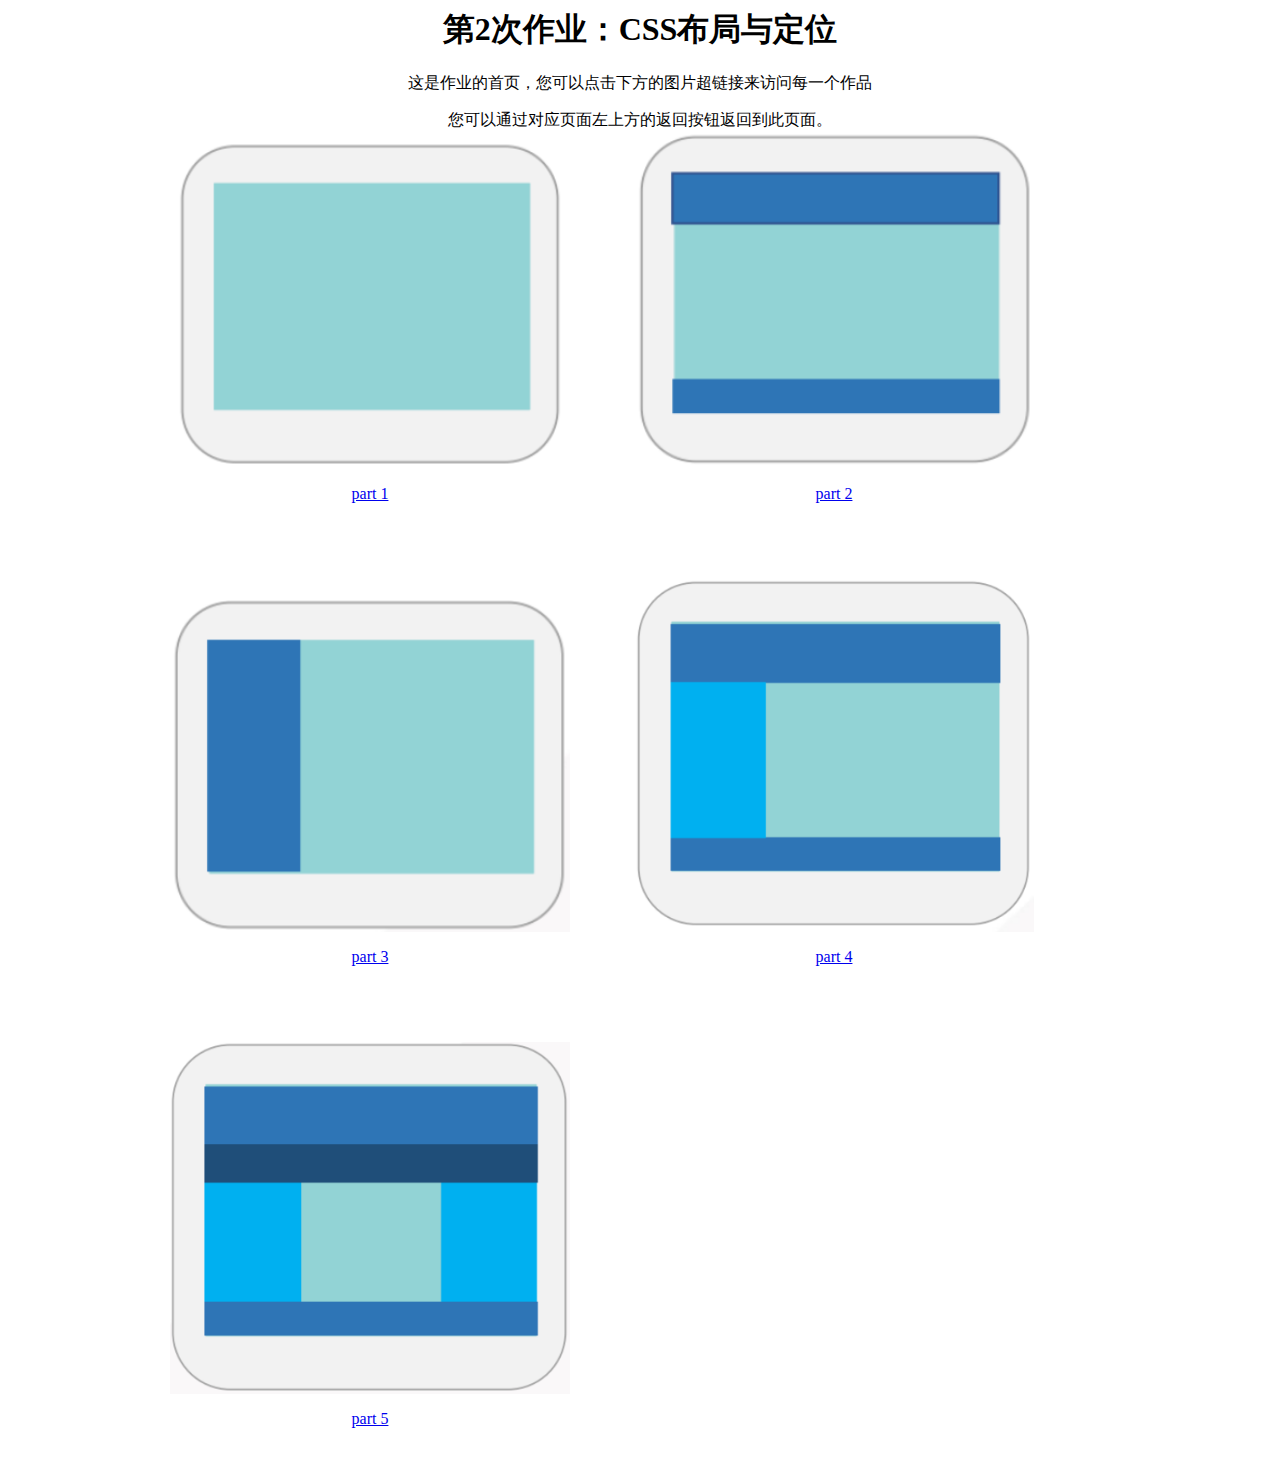
<file: code_002/index.html>
<html>

<head>
    <title>code_002</title>
    <!-- 所有的css都在style文件夹下 -->
    <link rel="stylesheet" href="style/index.css">

</head>

<body>
    <h1>第2次作业：CSS布局与定位</h1>
    <p>这是作业的首页，您可以点击下方的图片超链接来访问每一个作品</p>
    <p>您可以通过对应页面左上方的返回按钮返回到此页面。</p>
    <div class="img_box">
        <div class="p1">
            <a href="page/p1.html">
                <img src="img/p1.png">
                <p>part 1</p>
            </a>
        </div>
        <div class="p1">
            <a href="page/p2.html">
                <img src="img/p2.png">
                <p>part 2</p>
            </a>
        </div>
        <div class="p1">
            <a href="page/p3.html">
                <img src="img/p3.png">
                <p>part 3</p>
            </a>
        </div>
        <div class="p1">
            <a href="page/p4.html">
                <img src="img/p4.png">
                <p>part 4</p>
            </a>
        </div>
        <div class="p1">
            <a href="page/p5.html">
                <img src="img/p5.png">
                <p>part 5</p>
            </a>
        </div>


    </div>


</body>

</html>
</file>
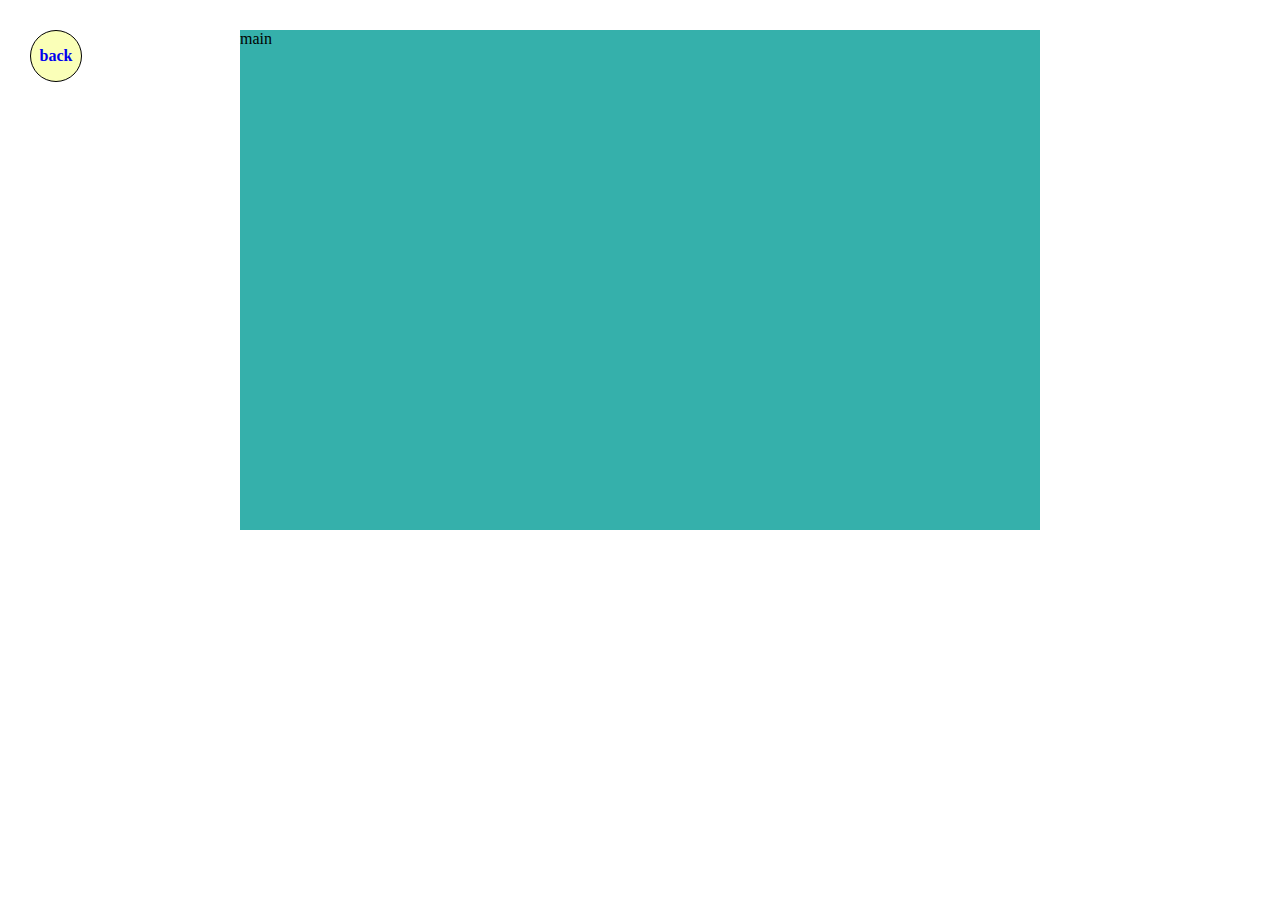
<file: code_002/page/p1.html>
<html>

<head>
    <title>part1</title>
    <link rel="stylesheet" href="../style/p1.css">
</head>

<body>
    <!-- 返回按钮 -->
    <a href="../index.html">
        <div class="back">back</div>
    </a>
    <div class="main">
        main
    </div>


</body>

</html>
</file>
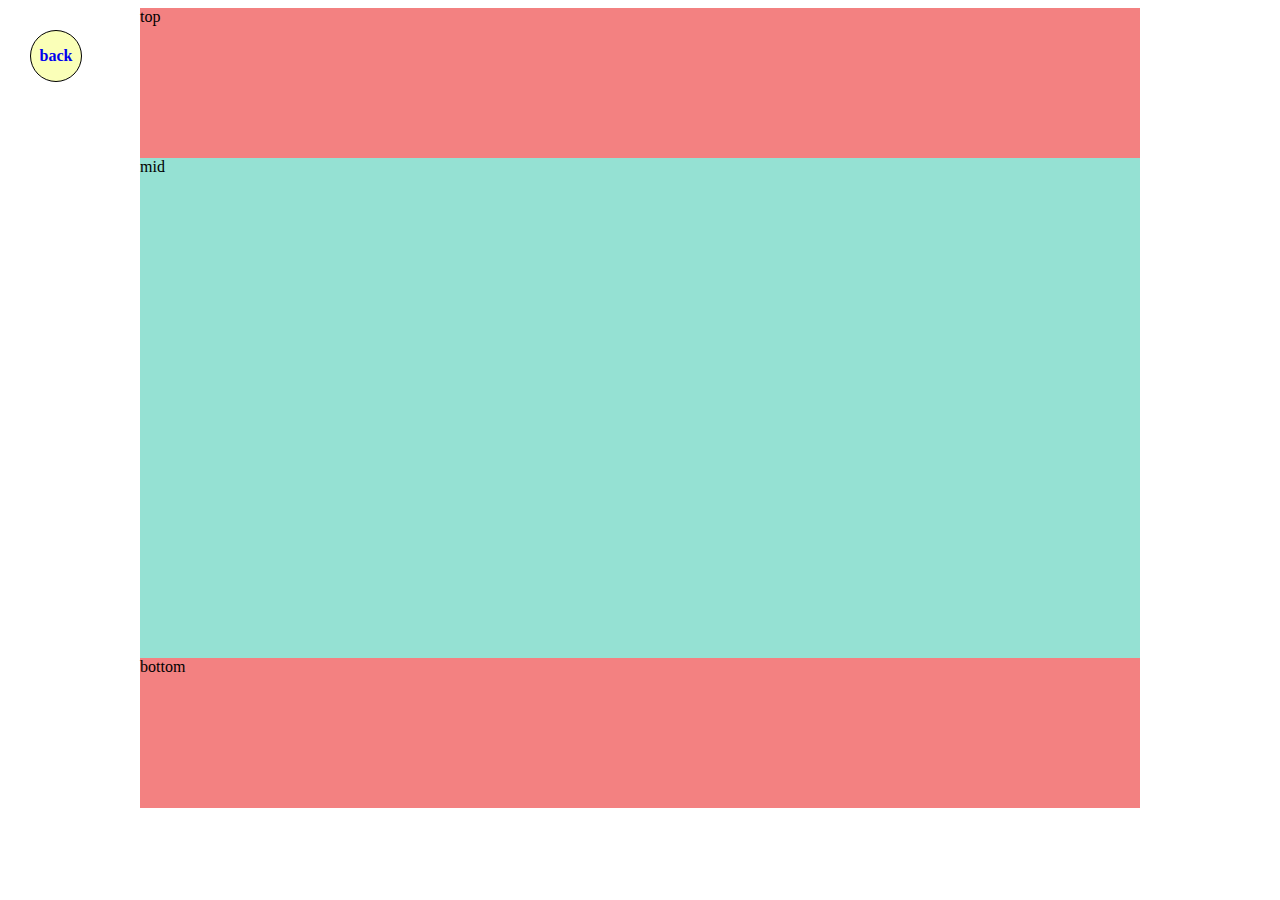
<file: code_002/page/p2.html>
<html>
<head>
    <title>part2</title>
    <link rel="stylesheet" href="../style/p2.css">
</head>
<body>
    <!-- 返回按钮 -->
    <a href="../index.html">
        <div class="back">back</div>
    </a>
    <div class="box_main">
        <div class="box_top">top</div>
        <div class="box_mid">mid</div>
        <div class="box_bottom">bottom</div>
    </div>

</body>
</html>
</file>
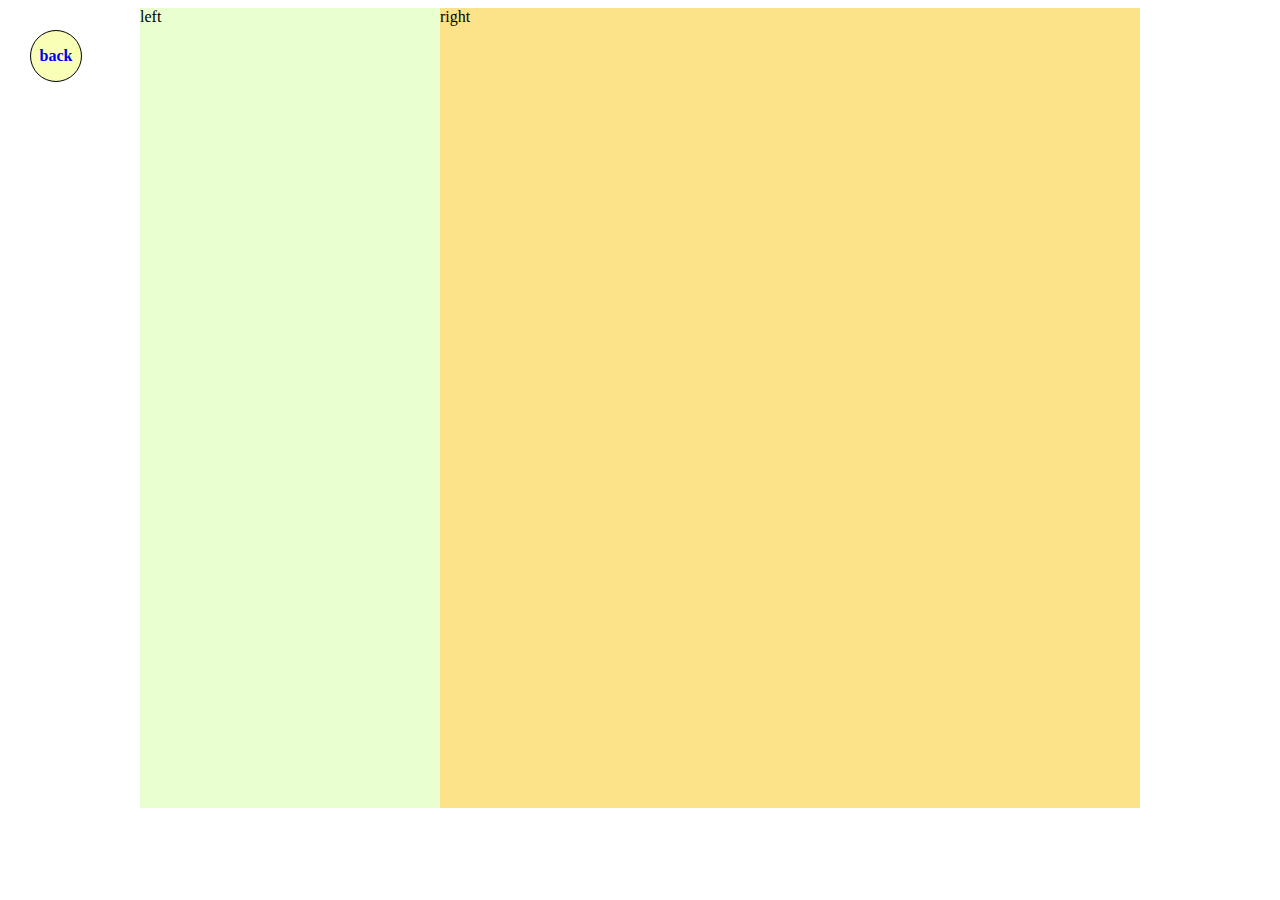
<file: code_002/page/p3.html>
<html>

<head>
    <title>part3</title>
    <link rel="stylesheet" href="../style/p3.css">
</head>

<body>
    <!-- 返回按钮 -->
    <a href="../index.html">
        <div class="back">back</div>
    </a>
    <div class="box_main">
        <div class="left">left</div>
        <div class="right">right</div>

    </div>



</body>

</html>
</file>
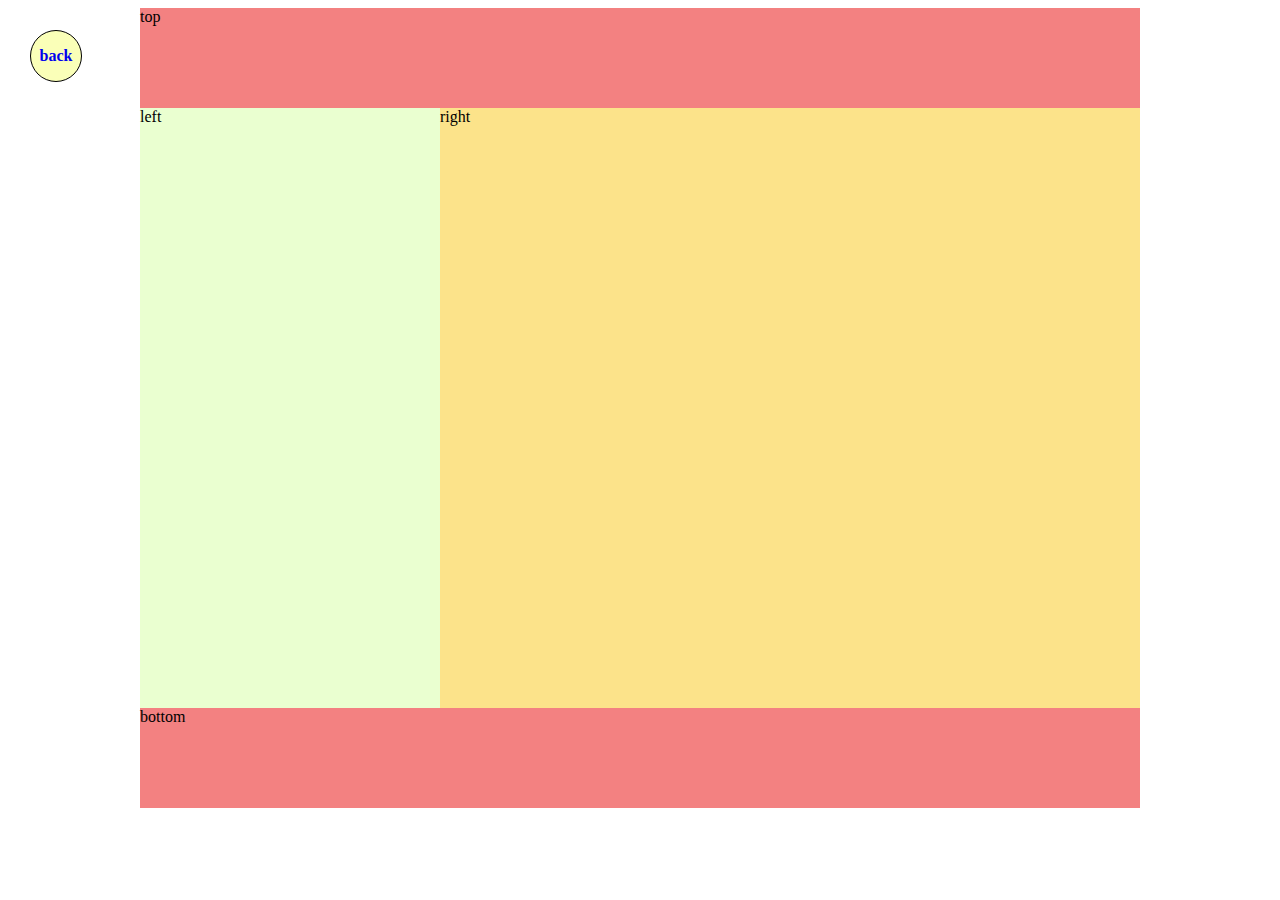
<file: code_002/page/p4.html>
<html>

<head>
    <title>part4</title>
    <link rel="stylesheet" href="../style/p4.css">
</head>

<body>
    <!-- 返回按钮 -->
    <a href="../index.html">
        <div class="back">back</div>
    </a>
    <div class="box_main">
        <div class="top">top</div>
        <div class="left">left</div>
        <div class="right">right</div>
        <div class="bottom">bottom</div>
    </div>
</body>

</html>
</file>
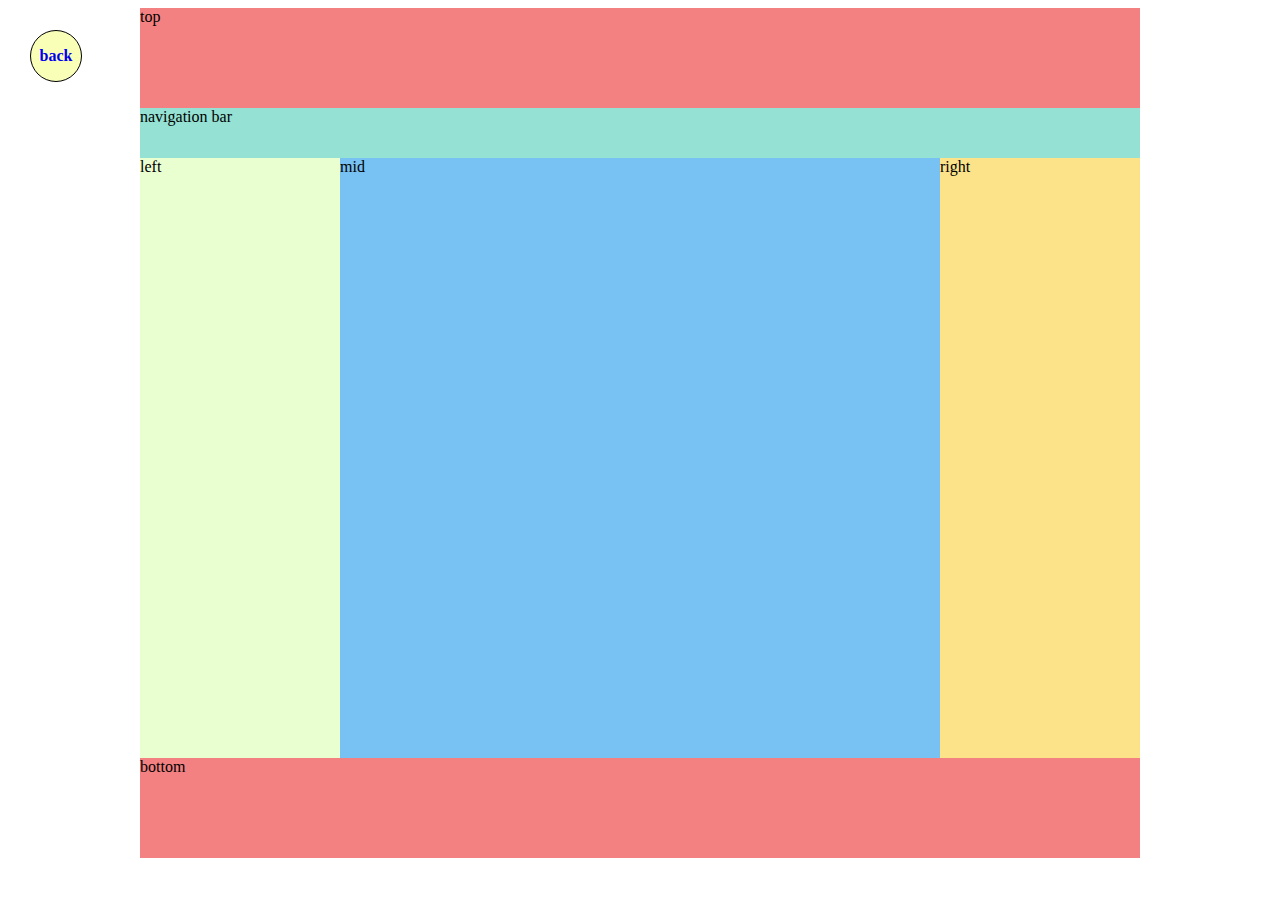
<file: code_002/page/p5.html>
<html>

<head>
    <title>part5</title>
    <link rel="stylesheet" href="../style/p5.css">
</head>

<body>
    <!-- 返回按钮 -->
    <a href="../index.html">
        <div class="back">back</div>
    </a>
    <div class="box_main">
        <div class="top">top</div>
        <div class="bar">navigation bar</div>
        <div class="left">left</div>
        <div class="mid">mid</div>
        <div class="right">right</div>
        <div class="bottom">bottom</div>
    </div>
</body>

</html>
</file>
<file: code_002/style/index.css>
h1 {
  text-align: center;
}
p {
  text-align: center;
}

.img_box {
  width: 1000px;
  height: 700px;
  /* background-color: #f0f; */
  /* 通过父元素（他的父元素正好就是整个界面）来居中 */
  position: absolute;
  left: 0;
  top: 0;
  right: 0;
  bottom: 0;
  margin: auto;
}
.p1{
    margin: 30px;
    display: inline-block;
}
img{
    width: 400px;
}
</file>
<file: code_002/style/p1.css>
.back {
  width: 50px;
  height: 50px;
  background-color: #faffb8;
  border: 1px solid black;
  font-weight: bold;
  border-radius: 50%;
  /* 让文字水平居中 */
  display: flex;
  justify-content: space-around;
  align-items: center;
  /* 固定左上角 */
  position: fixed;
  left: 30px;
  top: 30px;
}

.main {
  background-color: #35b0ab;
  width: 800px;
  height: 500px;
  /* 已经确定盒子宽度，只用margin就可以水平居中 */
  margin: 0 auto;
  margin-top: 30px;
}
</file>
<file: code_002/style/p2.css>
.back {
    width: 50px;
    height: 50px;
    background-color: #faffb8;
    border: 1px solid black;
    font-weight: bold;
    border-radius: 50%;
    /* 让文字水平居中 */
    display: flex;
    justify-content: space-around;
    align-items: center;
    /* 固定左上角 */
    position: fixed;
    left: 30px;
    top: 30px;
  }
.box_main{
  width: 1000px;
  height: 800px;
  margin: 0 auto;
}
.box_top{
  width: 100%;
  height: 150px;
  background-color: #f38181;
}
.box_mid{
  width: 100%;
  height: 500px;
  background-color: #95e1d3;
}
.box_bottom{
  width: 100%;
  height: 150px;
  background-color: #f38181;
}
</file>
<file: code_002/style/p3.css>
.back {
    width: 50px;
    height: 50px;
    background-color: #faffb8;
    border: 1px solid black;
    font-weight: bold;
    border-radius: 50%;
    /* 让文字水平居中 */
    display: flex;
    justify-content: space-around;
    align-items: center;
    /* 固定左上角 */
    position: fixed;
    left: 30px;
    top: 30px;
  }
  .box_main{
    width: 1000px;
    height: 800px;
    margin: 0 auto;
  }
  .left{
    width: 300px;
    height: 100%;
    background-color: #eaffd0;
    float: left;

  }
  .right{
    width: 700px;
    height: 100%;
    background-color: #fce38a;
    float: left;
  }
</file>
<file: code_002/style/p4.css>
.back {
    width: 50px;
    height: 50px;
    background-color: #faffb8;
    border: 1px solid black;
    font-weight: bold;
    border-radius: 50%;
    /* 让文字水平居中 */
    display: flex;
    justify-content: space-around;
    align-items: center;
    /* 固定左上角 */
    position: fixed;
    left: 30px;
    top: 30px;
  }
  .box_main{
    width: 1000px;
    height: 800px;
    margin: 0 auto;
  }
  .top{
    width: 100%;
    height: 100px;
    background-color: #f38181;
  }
  .left{
    width: 300px;
    height: 600px;
    background-color: #eaffd0;
    float: left;

  }
  .right{
    width: 700px;
    height: 600px;
    background-color: #fce38a;
    float: left;
  }
  .bottom{
    width: 100%;
    height: 100px;
    background-color: #f38181;
    /* 需要继续用float，紧随right之后换行显示 */
    /* 用块也可以 display: inline-block; */
    float: left;
}
</file>
<file: code_002/style/p5.css>
.back {
  width: 50px;
  height: 50px;
  background-color: #faffb8;
  border: 1px solid black;
  font-weight: bold;
  border-radius: 50%;
  /* 让文字水平居中 */
  display: flex;
  justify-content: space-around;
  align-items: center;
  /* 固定左上角 */
  position: fixed;
  left: 30px;
  top: 30px;
}
.box_main {
  width: 1000px;
  height: 800px;
  margin: 0 auto;
}
.top {
  width: 100%;
  height: 100px;
  background-color: #f38181;
  display: inline-block;
}
.bar {
  width: 100%;
  height: 50px;
  background-color: #95e1d3;
  display: inline-block;
}
.left {
  width: 200px;
  height: 600px;
  background-color: #eaffd0;
  float: left;
}
.mid{
    width: 600px;
    height: 600px;
    background-color: #78c1f3;
    float: left;
}
.right {
  width: 200px;
  height: 600px;
  background-color: #fce38a;
  float: left;
}
.bottom {
  width: 100%;
  height: 100px;
  background-color: #f38181;
  /* 需要继续用float，紧随right之后换行显示 */
  /* 用块也可以 display: inline-block; */
  float: left;
}
</file>
